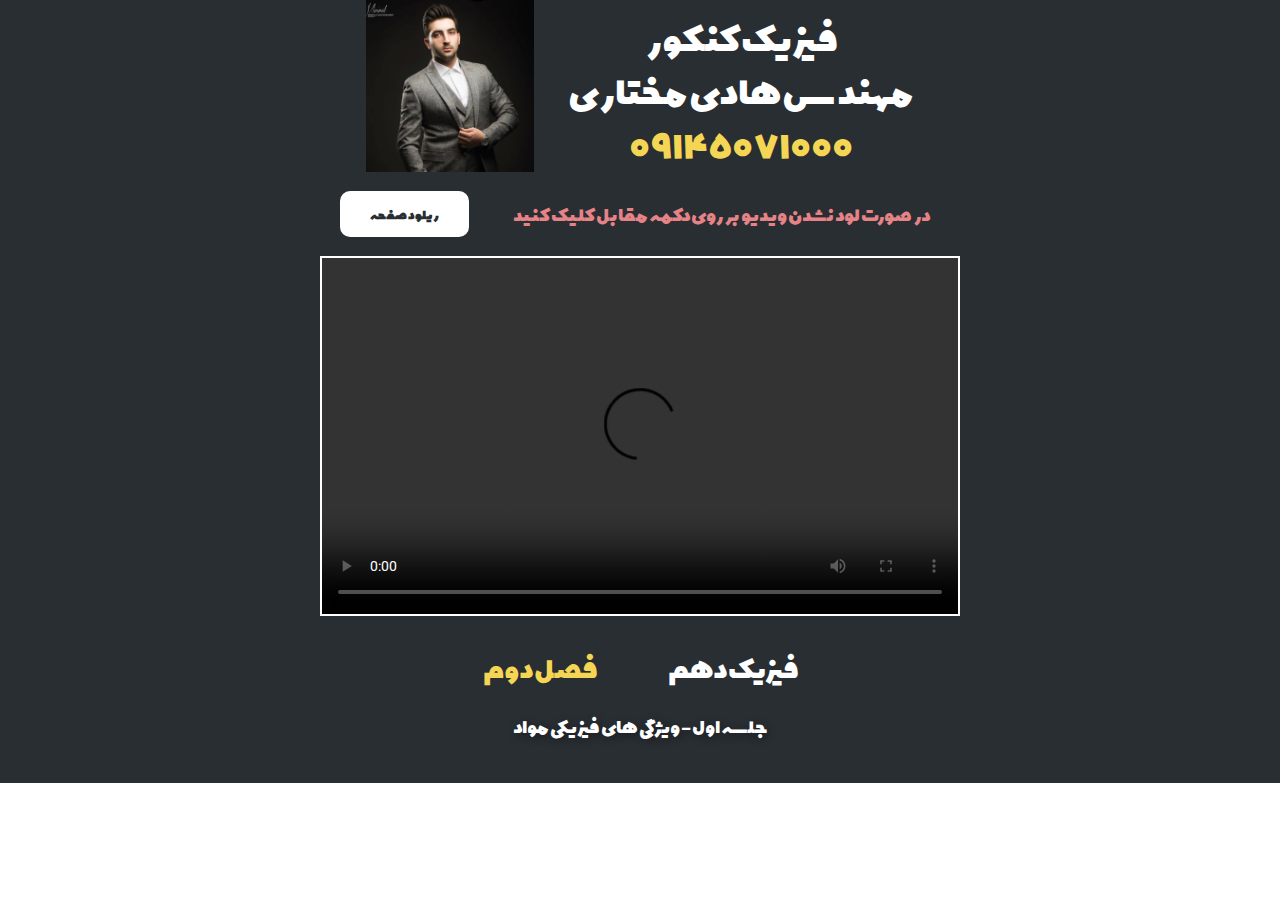
<file: index.html>
<!DOCTYPE html>
<html style="font-size: 16px;">
  <head>
    <meta name="viewport" content="width=device-width, initial-scale=1.0">
    <meta charset="utf-8">
    <meta name="keywords" content="فیزیک کنکورمهندس هادی مختاری09145071000, فیزیک دهم">
    <meta name="description" content="">
    <meta name="page_type" content="np-template-header-footer-from-plugin">
    <title>Video</title>
    <link rel="stylesheet" href="ilyad.css" media="screen">
<link rel="stylesheet" href="Home.css" media="screen">
    <script class="u-script" type="text/javascript" src="jquery.js" defer=""></script>
    <script class="u-script" type="text/javascript" src="ilyad.js" defer=""></script>
    <meta name="generator" content="ilyad, @ilyad_kun">
    
    <link id="u-theme-google-font" rel="stylesheet" href="https://fonts.googleapis.com/css?family=Roboto:100,100i,300,300i,400,400i,500,500i,700,700i,900,900i|Open+Sans:300,300i,400,400i,500,500i,600,600i,700,700i,800,800i">
    
    
    <script type="application/ld+json">{
		"@context": "http://schema.org",
		"@type": "Organization",
		"name": "",
		"logo": "images/hadi.jpg"
}</script>
    <meta name="theme-color" content="#478ac9">
    <meta property="og:title" content="Video">
    <meta property="og:type" content="website">
  </head>
  <body data-home-page="Home.html" data-home-page-title="Home" class="u-body u-xl-mode"><header class="u-clearfix u-header u-palette-1-dark-3 u-header" id="sec-7efe"><div class="u-clearfix u-sheet u-valign-top-xl u-sheet-1">
        <h1 class="u-align-center u-custom-font u-text u-text-default-lg u-text-default-md u-text-default-sm u-text-default-xl u-text-white u-text-1">فیزیک کنکور<br>مهندس هادی مختاری<br>
          <span class="u-text-palette-3-light-1">09145071000</span>
        </h1>
        <a href="https://t.me/physics_mokhtarii" class="u-image u-logo u-image-1" data-image-width="708" data-image-height="717">
          <img src="images/hadi.jpg" class="u-logo-image u-logo-image-1">
        </a>
      </div></header>
    <section class="u-align-center u-clearfix u-palette-1-dark-3 u-section-1" id="sec-1b77">
      <div class="u-clearfix u-sheet u-sheet-1">
        <a href="https://test.ilyad.site" class="u-align-left-xs u-border-none u-btn u-btn-round u-button-style u-custom-font u-hover-white u-radius-10 u-text-palette-1-dark-3 u-white u-btn-1">ریلود صفحه</a>
        <h4 class="u-custom-font u-text u-text-palette-2-light-1 u-text-1">در صورت لود نشدن ویدیو بر روی دکمه مقابل کلیک کنید</h4>
        <div class="u-align-left u-border-2 u-border-white u-video u-video-1">
          <div class="embed-responsive embed-responsive-1">
            <video class="embed-responsive-item" data-autoplay="1" controls="" autoplay="autoplay" playsinline="">
              <source src="https://edu.ilyad.site/0:/%D9%81%DB%8C%D8%B2%DB%8C%DA%A9%20-%20%D9%85%D8%AE%D8%AA%D8%A7%D8%B1%DB%8C/%D8%AF%D9%87%D9%85%20%D9%81%D8%B5%D9%84%20%DB%B2/Jalase-01.mp4" type="video/mp4">
              <p>مرورگر شما از پخش ویدیو پشتیبانی نمیکند، لطفا مرورگرتونو تغییر بدید</p>
            </video>
          </div>
        </div>
        <h2 class="u-custom-font u-text u-text-default u-text-2">فیزیک دهم&nbsp; &nbsp; &nbsp;<span class="u-text-palette-3-light-1">فصل دوم</span>
        </h2>
        <p class="u-custom-font u-text u-text-3">جلسه اول - ویژگی های فیزیکی مواد</p>
      </div>
    </section>
  </body>
</html>
</file>
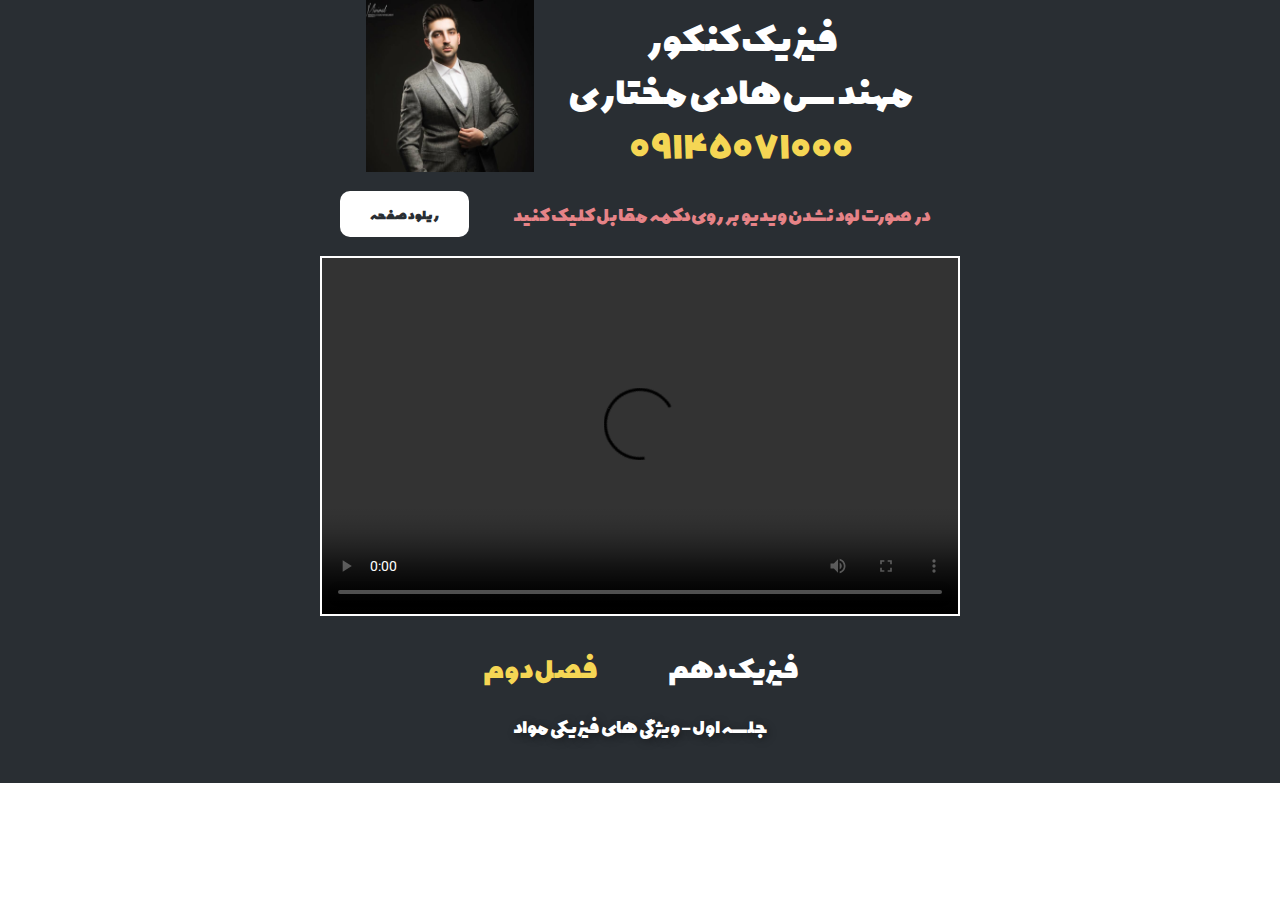
<file: Home.html>
<!DOCTYPE html>
<html style="font-size: 16px;">
  <head>
    <meta name="viewport" content="width=device-width, initial-scale=1.0">
    <meta charset="utf-8">
    <meta name="keywords" content="فیزیک کنکورمهندس هادی مختاری09145071000, فیزیک دهم">
    <meta name="description" content="">
    <meta name="page_type" content="np-template-header-footer-from-plugin">
    <title>Video</title>
    <link rel="stylesheet" href="ilyad.css" media="screen">
<link rel="stylesheet" href="Home.css" media="screen">
    <script class="u-script" type="text/javascript" src="jquery.js" defer=""></script>
    <script class="u-script" type="text/javascript" src="ilyad.js" defer=""></script>
    <meta name="generator" content="ilyad, @ilyad_kun">
    
    <link id="u-theme-google-font" rel="stylesheet" href="https://fonts.googleapis.com/css?family=Roboto:100,100i,300,300i,400,400i,500,500i,700,700i,900,900i|Open+Sans:300,300i,400,400i,500,500i,600,600i,700,700i,800,800i">
    
    
    <script type="application/ld+json">{
		"@context": "http://schema.org",
		"@type": "Organization",
		"name": "",
		"logo": "images/hadi.jpg"
}</script>
    <meta name="theme-color" content="#478ac9">
    <meta property="og:title" content="Video">
    <meta property="og:type" content="website">
  </head>
  <body class="u-body u-xl-mode"><header class="u-clearfix u-header u-palette-1-dark-3 u-header" id="sec-7efe"><div class="u-clearfix u-sheet u-valign-top-xl u-sheet-1">
        <h1 class="u-align-center u-custom-font u-text u-text-default-lg u-text-default-md u-text-default-sm u-text-default-xl u-text-white u-text-1">فیزیک کنکور<br>مهندس هادی مختاری<br>
          <span class="u-text-palette-3-light-1">09145071000</span>
        </h1>
        <a href="https://t.me/physics_mokhtarii" class="u-image u-logo u-image-1" data-image-width="708" data-image-height="717">
          <img src="images/hadi.jpg" class="u-logo-image u-logo-image-1">
        </a>
      </div></header>
    <section class="u-align-center u-clearfix u-palette-1-dark-3 u-section-1" id="sec-1b77">
      <div class="u-clearfix u-sheet u-sheet-1">
        <a href="https://test.ilyad.site" class="u-align-left-xs u-border-none u-btn u-btn-round u-button-style u-custom-font u-hover-white u-radius-10 u-text-palette-1-dark-3 u-white u-btn-1">ریلود صفحه</a>
        <h4 class="u-custom-font u-text u-text-palette-2-light-1 u-text-1">در صورت لود نشدن ویدیو بر روی دکمه مقابل کلیک کنید</h4>
        <div class="u-align-left u-border-2 u-border-white u-video u-video-1">
          <div class="embed-responsive embed-responsive-1">
            <video class="embed-responsive-item" data-autoplay="1" controls="" autoplay="autoplay" playsinline="">
              <source src="https://edu.ilyad.site/0:/%D9%81%DB%8C%D8%B2%DB%8C%DA%A9%20-%20%D9%85%D8%AE%D8%AA%D8%A7%D8%B1%DB%8C/%D8%AF%D9%87%D9%85%20%D9%81%D8%B5%D9%84%20%DB%B2/Jalase-01.mp4" type="video/mp4">
              <p>مرورگر شما از پخش ویدیو پشتیبانی نمیکند، لطفا مرورگرتونو تغییر بدید</p>
            </video>
          </div>
        </div>
        <h2 class="u-custom-font u-text u-text-default u-text-2">فیزیک دهم&nbsp; &nbsp; &nbsp;<span class="u-text-palette-3-light-1">فصل دوم</span>
        </h2>
        <p class="u-custom-font u-text u-text-3">جلسه اول - ویژگی های فیزیکی مواد</p>
      </div>
    </section>
  </body>
</html>
</file>
